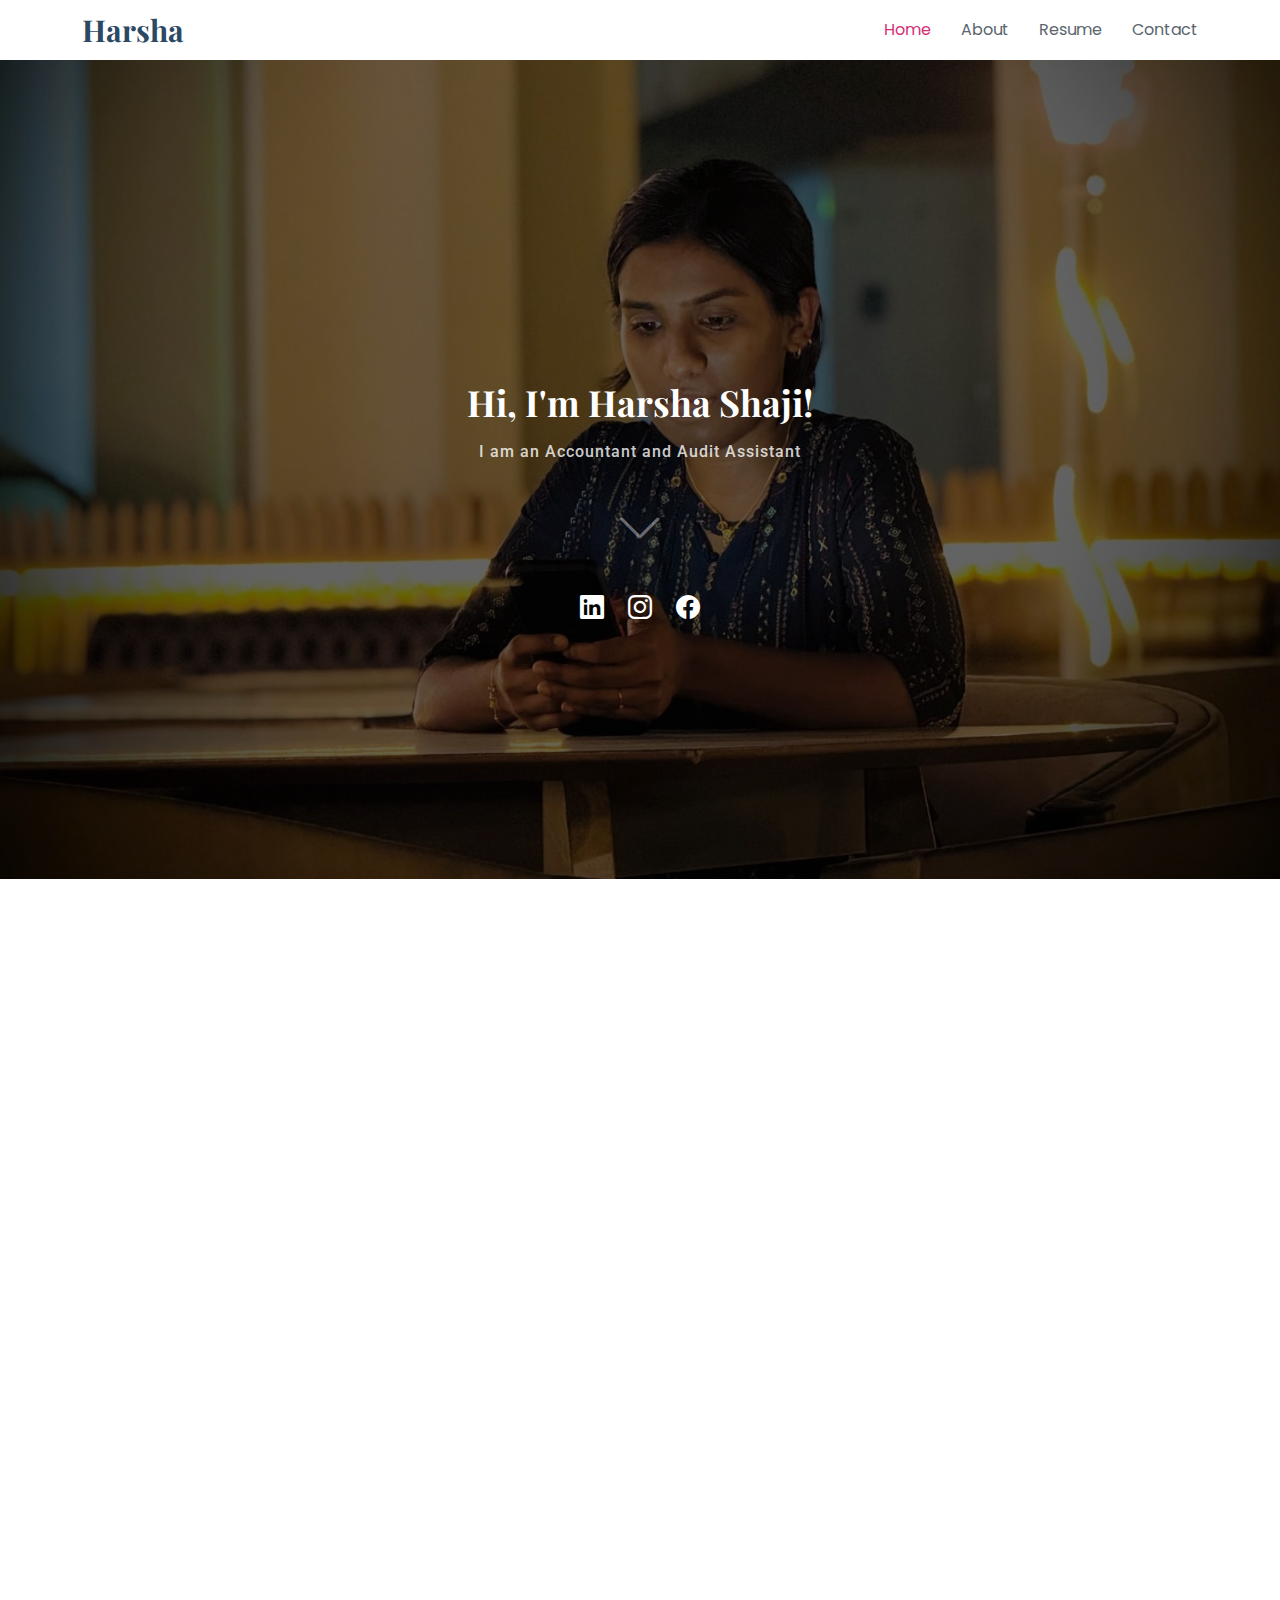
<file: index.html>
<!DOCTYPE html>
<html lang="en">

<head>
  <meta charset="utf-8">
  <meta content="width=device-width, initial-scale=1.0" name="viewport">
  <title>Harsha's Portfolio</title>
  <meta name="description" content="">
  <meta name="keywords" content="">

 

  <!-- Fonts -->
  <link href="https://fonts.googleapis.com" rel="preconnect">
  <link href="https://fonts.gstatic.com" rel="preconnect" crossorigin>
  <link href="https://fonts.googleapis.com/css2?family=Roboto:ital,wght@0,100;0,300;0,400;0,500;0,700;0,900;1,100;1,300;1,400;1,500;1,700;1,900&family=Poppins:ital,wght@0,100;0,200;0,300;0,400;0,500;0,600;0,700;0,800;0,900;1,100;1,200;1,300;1,400;1,500;1,600;1,700;1,800;1,900&family=Playfair+Display:ital,wght@0,400;0,500;0,600;0,700;0,800;0,900;1,400;1,500;1,600;1,700;1,800;1,900&display=swap" rel="stylesheet">

  <!-- Vendor CSS Files -->
  <link href="assets/vendor/bootstrap/css/bootstrap.min.css" rel="stylesheet">
  <link href="assets/vendor/bootstrap-icons/bootstrap-icons.css" rel="stylesheet">
  <link href="assets/vendor/aos/aos.css" rel="stylesheet">
  <link href="assets/vendor/glightbox/css/glightbox.min.css" rel="stylesheet">
  <link href="assets/vendor/swiper/swiper-bundle.min.css" rel="stylesheet">

  <!-- Main CSS File -->
  <link href="assets/css/main.css" rel="stylesheet">

</head>

<body class="index-page">

  <header id="header" class="header d-flex align-items-center sticky-top">
    <div class="container-fluid container-xl position-relative d-flex align-items-center justify-content-between">

      <a href="index.html" class="logo d-flex align-items-center">
        <!-- Uncomment the line below if you also wish to use an image logo -->
        <!-- <img src="assets/img/logo.png" alt=""> -->
        <h1 class="sitename">Harsha</h1>
      </a>

      <nav id="navmenu" class="navmenu">
        <ul>
          <li><a href="#hero" class="active">Home</a></li>
          <li><a href="#about">About</a></li>
          <li><a href="#resume">Resume</a></li>
          <li><a href="#contact">Contact</a></li>
        </ul>
        <i class="mobile-nav-toggle d-xl-none bi bi-list"></i>
      </nav>

    </div>
  </header>

  <main class="main">

    <!-- Hero Section -->
    <section id="hero" class="hero section dark-background">

      <div class="container text-center" data-aos="fade-up" data-aos-delay="100">
        <h2>Hi, I'm Harsha Shaji!</h2>
        <p>I am an Accountant and Audit Assistant<br></p>
        <a href="#about" class="btn-scroll" title="Scroll Down"><i class="bi bi-chevron-down"></i></a>
        <!-- Social Media Icons -->
        <div class="social-icons mt-4" data-aos="fade-up" data-aos-delay="200">
          <a href="https://www.linkedin.com/in/harsha-shaji" target="_blank" class="bi bi-linkedin"></a>
          <a href="https://www.instagram.com/_harsha_elizabeth?igsh=YW41NnZrb2lmM3Y3" target="_blank" class="bi bi-instagram"></a>
          <a href="https://www.facebook.com/share/QHWmVrbgWBRFBvvF/" target="_blank" class="bi bi-facebook"></a>
        </div>
      </div>

    </section><!-- /Hero Section -->

    <!-- About Section -->
    <section id="about" class="about section">

      <!-- Section Title -->
      <div class="container section-title" data-aos="fade-up">
        <h2>About</h2>
        <p>Experienced Accountant with a passion for financial accuracy and compliance.</p>
        <!-- Add a button to download the resume -->
        
      </div><!-- End Section Title -->

      <div class="container" data-aos="fade-up" data-aos-delay="100">

        <div class="row gy-4 justify-content-center">
          <div class="col-lg-4">
            <img src="assets/harsha2.jpg" class="img-fluid" alt="">
          </div>
          <div class="col-lg-8 content">
            <h2>Accountant &amp; Audit Assistant.</h2>
            <p class="fst-italic py-3">
              
              Dedicated to providing accurate financial analysis and reporting to ensure compliance and efficiency.
            </p>
            <div class="row">
              <div class="col-lg-6">
                <ul>
                  <li><i class="bi bi-chevron-right"></i> <strong>Birthday:</strong> <span>04 July 1999</span></li>
                  <li><i class="bi bi-chevron-right"></i> <strong>Email:</strong> <span>harshaelizshaji99@gmail.com</span></li>
                  <li><i class="bi bi-chevron-right"></i> <strong>Phone:</strong> <span>+971503849354</span></li>
                </ul>
              </div>
              <div class="col-lg-6">
                <ul>
                  <li><i class="bi bi-chevron-right"></i> <strong>Age:</strong> <span>25</span></li>
                  <li><i class="bi bi-chevron-right"></i> <strong>Degree:</strong> <span>Master of Commerce</span></li>
                  
                  <li><i class="bi bi-chevron-right"></i> <strong>Address:</strong> <span>Flat 1302, 25th building,
                    Al Hisn St., Abu Dhabi, UAE.</span></li>
                </ul>
              </div>
            </div>
            <p class="fst-italic py-3">
              Dedicated to providing accurate financial analysis and reporting to ensure compliance and efficiency.
            <br>
              An organised and dedicated accountant with 2 years and 2 month of experience handling financial records, bank reconciliation, and promising correct reporting. Capable of using ERP software Tally 9, Tally Prime, and Microsoft Office. Actively looking for opportunities as an accountant with a reputed organisation.
            <br><a href="Harsha Resume.pdf" class="btn btn-custom" download>Download Resume</a>
          </p>
        </div>

      </div>

    </section><!-- /About Section -->

    <!-- Skills Section -->
    <section id="skills" class="skills section">

      <!-- Section Title -->
      <div class="container section-title" data-aos="fade-up">
        <h2>Skills</h2>
        
      </div><!-- End Section Title -->

      <div class="container" data-aos="fade-up" data-aos-delay="100">

        <div class="row skills-content skills-animation">

          <div class="col-lg-6">

            <div class="progress">
              <span class="skill"><span>Tally ERP 9 And Prime</span> <i class="val">100%</i></span>
              <div class="progress-bar-wrap">
                <div class="progress-bar" role="progressbar" aria-valuenow="100" aria-valuemin="0" aria-valuemax="100"></div>
              </div>
            </div><!-- End Skills Item -->

            <div class="progress">
              <span class="skill"><span>MS Office</span> <i class="val">100%</i></span>
              <div class="progress-bar-wrap">
                <div class="progress-bar" role="progressbar" aria-valuenow="90" aria-valuemin="0" aria-valuemax="100"></div>
              </div>
            </div><!-- End Skills Item -->

            <div class="progress">
              <span class="skill"><span>VAT</span> <i class="val">80%</i></span>
              <div class="progress-bar-wrap">
                <div class="progress-bar" role="progressbar" aria-valuenow="75" aria-valuemin="0" aria-valuemax="100"></div>
              </div>
            </div><!-- End Skills Item -->

          </div>

          

        </div>

      </div>

    </section><!-- /Skills Section -->

    <!-- Resume Section -->
    <section id="resume" class="resume section light-background">

      <!-- Section Title -->
      <div class="container section-title" data-aos="fade-up">
        <h2>Resume</h2>
        <p>Explore my professional journey and accomplishments.</p>
      </div><!-- End Section Title -->

      <div class="container">

        <div class="row">

          <div class="col-lg-6" data-aos="fade-up" data-aos-delay="100">
            <h3 class="resume-title">Sumary</h3>

            <div class="resume-item pb-0">
              <h4>Harsha Shaji</h4>
              <p><em>Innovative and detail-oriented Accountant with 2+ years of experience in financial analysis and reporting, ensuring compliance and accuracy in financial documentation.</em></p>
              
            </div><!-- End Resume Item -->

            <h3 class="resume-title">Education</h3>
            <div class="resume-item">
              <h4>M.Com Finance and Taxation</h4>
              <h5>2019 - 2021</h5>
              <p><em>MES College Erumely, Mahatma Gandhi University</em></p>
            </div><!-- End Resume Item -->

            <div class="resume-item">
              <h4>B.Com Computer Application</h4>
              <h5>2016 - 2019</h5>
              <p><em>St. Dominic’s College Kanjirappally, Mahatma Gandhi University</em></p>
            </div><!-- End Resume Item -->

            <div class="resume-item">
              <h4>Higher Secondary</h4>
              <h5>2014 - 2016</h5>
              <p><em>St. Thomas HSS, Erumely, Board Of Higher Secondary Examination Kerala, India</em></p>
            </div><!-- End Resume Item -->

            <div class="resume-item">
              <h4>SSLC</h4>
              <h5>2014</h5>
              <p><em>Assumption High School, Palambra, Board of Public Examination, Kerala, India</em></p>
            </div><!-- End Resume Item -->

          </div>

          <div class="col-lg-6" data-aos="fade-up" data-aos-delay="100">
            <h3 class="resume-title">Professional Experience</h3>
    
            <div class="resume-item">
              <h4>Consolidated Lifting Equipment LLC-Abu Dhabi</h4>
              <h5>July 2024 - September 2024</h5>
              <p><em>Accountant cum Admin</em></p>
              <ul>
                <li>Distributing petty cash, reconciling supplier accounts, managing communications through phone calls, emails, and guest greetings.</li>
                <li>Checking invoices for accuracy, preparing purchase orders and quotes, and filing taxes for compliance.</li>
              </ul>
            </div><!-- End Resume Item -->
    
            <div class="resume-item">
              <h4>Season Rubbers Private Limited-India</h4>
              <h5>January 2024 - June 2024</h5>
              <p><em>Accountant</em></p>
              <ul>
                <li>Maintaining supplier information, preparing financial reports, managing inventories, processing invoices and payments.</li>
                <li>Handling accounts payable and receivable, issuing debit and credit notes, reconciling bank statements, processing payroll.</li>
                <li>Managing monthly bank reconciliations and cash flow statements, assisting with tax matters.</li>
              </ul>
            </div><!-- End Resume Item -->
    
            <div class="resume-item">
              <h4>Aji Associates-India</h4>
              <h5>June 2022 - December 2023</h5>
              <p><em>Accountant cum Audit Assistant</em></p>
              <ul>
                <li>Posting journal entries, assisting in the creation of financial reports and statements, reconciling bank statements.</li>
                <li>Entering financial data into accounting software, monthly account reconciliations, supporting audits.</li>
                <li>Preparing and filing tax returns, addressing client inquiries, additional accounting-related duties.</li>
              </ul>
            </div><!-- End Resume Item -->
    
          </div>

        </div>

      </div>

    </section><!-- /Resume Section -->

    

    <!-- Contact Section -->
<section id="contact" class="contact section">

  <!-- Section Title -->
  <div class="container section-title" data-aos="fade-up">
    <h2>Contact</h2>
    <p>If you have any questions or would like to work together, feel free to reach out!</p>
  </div><!-- End Section Title -->

  <div class="container" data-aos="fade" data-aos-delay="100">

    <div class="row gy-4">

      <div class="col-lg-4">
        <div class="info-item d-flex" data-aos="fade-up" data-aos-delay="200">
          <i class="bi bi-geo-alt flex-shrink-0"></i>
          <div>
            <h3>Address</h3>
            <p>Flat 1302, 25th building,<br>Al Hisn St., Abu Dhabi, UAE.</p>
          </div>
        </div><!-- End Info Item -->

        <div class="info-item d-flex" data-aos="fade-up" data-aos-delay="300">
          <i class="bi bi-telephone flex-shrink-0"></i>
          <div>
            <h3>Call Me</h3>
            <p>+971503849354</p>
          </div>
        </div><!-- End Info Item -->

        <div class="info-item d-flex" data-aos="fade-up" data-aos-delay="400">
          <i class="bi bi-envelope flex-shrink-0"></i>
          <div>
            <h3>Email Me</h3>
            <p>harshaelizshaji99@gmail.com</p>
          </div>
        </div><!-- End Info Item -->

        <div class="info-item d-flex" data-aos="fade-up" data-aos-delay="500">
          <i class="bi bi-linkedin flex-shrink-0"></i>
          <div>
            <h3>LinkedIn</h3>
            <p><a href="http://www.linkedin.com/in/harsha-shaji">linkedin.com/in/harsha-shaji</a></p>
          </div>
        </div><!-- End Info Item -->

      </div>

      <div class="col-lg-8">
        <form action="forms/contact.php" method="post" class="php-email-form" data-aos="fade-up" data-aos-delay="200">
          <div class="row gy-4">

            <div class="col-md-6">
              <input type="text" name="name" class="form-control" placeholder="Your Name" required="">
            </div>

            <div class="col-md-6">
              <input type="email" class="form-control" name="email" placeholder="Your Email" required="">
            </div>

            <div class="col-md-12">
              <input type="text" class="form-control" name="subject" placeholder="Subject" required="">
            </div>

            <div class="col-md-12">
              <textarea class="form-control" name="message" rows="6" placeholder="Message" required=""></textarea>
            </div>

            <div class="col-md-12 text-center">
              <div class="loading">Loading</div>
              <div class="error-message"></div>
              <div class="sent-message">Your message has been sent. Thank you!</div>

              <button type="submit">Send Message</button>
            </div>

          </div>
        </form>
      </div><!-- End Contact Form -->

    </div>

  </div>

</section><!-- /Contact Section -->

  </main>

  

  <!-- Scroll Top -->
  <a href="#" id="scroll-top" class="scroll-top d-flex align-items-center justify-content-center"><i class="bi bi-arrow-up-short"></i></a>

  <!-- Preloader -->
  <div id="preloader"></div>

  <!-- Vendor JS Files -->
  <script src="assets/vendor/bootstrap/js/bootstrap.bundle.min.js"></script>
  <script src="assets/vendor/php-email-form/validate.js"></script>
  <script src="assets/vendor/aos/aos.js"></script>
  <script src="assets/vendor/waypoints/noframework.waypoints.js"></script>
  <script src="assets/vendor/glightbox/js/glightbox.min.js"></script>
  <script src="assets/vendor/imagesloaded/imagesloaded.pkgd.min.js"></script>
  <script src="assets/vendor/isotope-layout/isotope.pkgd.min.js"></script>
  <script src="assets/vendor/swiper/swiper-bundle.min.js"></script>

  <!-- Main JS File -->
  <script src="assets/js/main.js"></script>

</body>

</html>
</file>
<file: assets/css/main.css>
/**
* Template Name: Lonely
* Template URL: https://bootstrapmade.com/free-html-bootstrap-template-lonely/
* Updated: Aug 07 2024 with Bootstrap v5.3.3
* Author: BootstrapMade.com
* License: https://bootstrapmade.com/license/
*/

/*--------------------------------------------------------------
# Font & Color Variables
# Help: https://bootstrapmade.com/color-system/
--------------------------------------------------------------*/
/* Fonts */
:root {
  --default-font: "Roboto",  system-ui, -apple-system, "Segoe UI", Roboto, "Helvetica Neue", Arial, "Noto Sans", "Liberation Sans", sans-serif, "Apple Color Emoji", "Segoe UI Emoji", "Segoe UI Symbol", "Noto Color Emoji";
  --heading-font: "Playfair Display",  sans-serif;
  --nav-font: "Poppins",  sans-serif;
}

/* Global Colors - The following color variables are used throughout the website. Updating them here will change the color scheme of the entire website */
:root { 
  --background-color: #ffffff; /* Background color for the entire website, including individual sections */
  --default-color: #5a656e; /* Default color used for the majority of the text content across the entire website */
  --heading-color: #2c4964; /* Color for headings, subheadings and title throughout the website */
  --accent-color: #d43076; /* Accent color that represents your brand on the website. It's used for buttons, links, and other elements that need to stand out */
  --surface-color: #ffffff; /* The surface color is used as a background of boxed elements within sections, such as cards, icon boxes, or other elements that require a visual separation from the global background. */
  --contrast-color: #ffffff; /* Contrast color for text, ensuring readability against backgrounds of accent, heading, or default colors. */
}

/* Nav Menu Colors - The following color variables are used specifically for the navigation menu. They are separate from the global colors to allow for more customization options */
:root {
  --nav-color: #5a656e;  /* The default color of the main navmenu links */
  --nav-hover-color: #d43076; /* Applied to main navmenu links when they are hovered over or active */
  --nav-mobile-background-color: #ffffff; /* Used as the background color for mobile navigation menu */
  --nav-dropdown-background-color: #ffffff; /* Used as the background color for dropdown items that appear when hovering over primary navigation items */
  --nav-dropdown-color: #5a656e; /* Used for navigation links of the dropdown items in the navigation menu. */
  --nav-dropdown-hover-color: #d43076; /* Similar to --nav-hover-color, this color is applied to dropdown navigation links when they are hovered over. */
}

/* Color Presets - These classes override global colors when applied to any section or element, providing reuse of the sam color scheme. */

.light-background {
  --background-color: #f2f6f9;
  --surface-color: #ffffff;
}

.dark-background {
  --background-color: #060606;
  --default-color: #ffffff;
  --heading-color: #ffffff;
  --surface-color: #252525;
  --contrast-color: #ffffff;
}

/* Smooth scroll */
:root {
  scroll-behavior: smooth;
}

/*--------------------------------------------------------------
# General Styling & Shared Classes
--------------------------------------------------------------*/
body {
  color: var(--default-color);
  background-color: var(--background-color);
  font-family: var(--default-font);
}

a {
  color: var(--accent-color);
  text-decoration: none;
  transition: 0.3s;
}

a:hover {
  color: color-mix(in srgb, var(--accent-color), transparent 25%);
  text-decoration: none;
}

h1,
h2,
h3,
h4,
h5,
h6 {
  color: var(--heading-color);
  font-family: var(--heading-font);
}

/* PHP Email Form Messages
------------------------------*/
.php-email-form .error-message {
  display: none;
  background: #df1529;
  color: #ffffff;
  text-align: left;
  padding: 15px;
  margin-bottom: 24px;
  font-weight: 600;
}

.php-email-form .sent-message {
  display: none;
  color: #ffffff;
  background: #059652;
  text-align: center;
  padding: 15px;
  margin-bottom: 24px;
  font-weight: 600;
}

.php-email-form .loading {
  display: none;
  background: var(--surface-color);
  text-align: center;
  padding: 15px;
  margin-bottom: 24px;
}

.php-email-form .loading:before {
  content: "";
  display: inline-block;
  border-radius: 50%;
  width: 24px;
  height: 24px;
  margin: 0 10px -6px 0;
  border: 3px solid var(--accent-color);
  border-top-color: var(--surface-color);
  animation: php-email-form-loading 1s linear infinite;
}

@keyframes php-email-form-loading {
  0% {
    transform: rotate(0deg);
  }

  100% {
    transform: rotate(360deg);
  }
}

/*--------------------------------------------------------------
# Global Header
--------------------------------------------------------------*/
.header {
  color: var(--default-color);
  background-color: var(--background-color);
  padding: -1px 0;
  transition: all 0.5s;
  z-index: 997;
}

.header .logo {
  line-height: 1;
}

.header .logo img {
  max-height: 35px;
  margin-right: 8px;
}

.header .logo h1 {
  font-size: 30px;
  margin: 0;
  font-weight: 700;
  color: var(--heading-color);
}

.scrolled .header {
  box-shadow: 0px 0 18px rgba(0, 0, 0, 0.1);
}

/*--------------------------------------------------------------
# Navigation Menu
--------------------------------------------------------------*/
/* Navmenu - Desktop */
@media (min-width: 1200px) {
  .navmenu {
    padding: 0;
  }

  .navmenu ul {
    margin: 0;
    padding: 0;
    display: flex;
    list-style: none;
    align-items: center;
  }

  .navmenu li {
    position: relative;
  }

  .navmenu a,
  .navmenu a:focus {
    color: var(--nav-color);
    padding: 18px 15px;
    font-size: 16px;
    font-family: var(--nav-font);
    font-weight: 400;
    display: flex;
    align-items: center;
    justify-content: space-between;
    white-space: nowrap;
    transition: 0.3s;
  }

  .navmenu a i,
  .navmenu a:focus i {
    font-size: 12px;
    line-height: 0;
    margin-left: 5px;
    transition: 0.3s;
  }

  .navmenu li:last-child a {
    padding-right: 0;
  }

  .navmenu li:hover>a,
  .navmenu .active,
  .navmenu .active:focus {
    color: var(--nav-hover-color);
  }

  .navmenu .dropdown ul {
    margin: 0;
    padding: 10px 0;
    background: var(--nav-dropdown-background-color);
    display: block;
    position: absolute;
    visibility: hidden;
    left: 14px;
    top: 130%;
    opacity: 0;
    transition: 0.3s;
    border-radius: 4px;
    z-index: 99;
    box-shadow: 0px 0px 30px rgba(0, 0, 0, 0.1);
  }

  .navmenu .dropdown ul li {
    min-width: 200px;
  }

  .navmenu .dropdown ul a {
    padding: 10px 20px;
    font-size: 15px;
    text-transform: none;
    color: var(--nav-dropdown-color);
  }

  .navmenu .dropdown ul a i {
    font-size: 12px;
  }

  .navmenu .dropdown ul a:hover,
  .navmenu .dropdown ul .active:hover,
  .navmenu .dropdown ul li:hover>a {
    color: var(--nav-dropdown-hover-color);
  }

  .navmenu .dropdown:hover>ul {
    opacity: 1;
    top: 100%;
    visibility: visible;
  }

  .navmenu .dropdown .dropdown ul {
    top: 0;
    left: -90%;
    visibility: hidden;
  }

  .navmenu .dropdown .dropdown:hover>ul {
    opacity: 1;
    top: 0;
    left: -100%;
    visibility: visible;
  }
}

/* Navmenu - Mobile */
@media (max-width: 1199px) {
  .mobile-nav-toggle {
    color: var(--nav-color);
    font-size: 28px;
    line-height: 0;
    margin-right: 10px;
    cursor: pointer;
    transition: color 0.3s;
  }

  .navmenu {
    padding: 0;
    z-index: 9997;
  }

  .navmenu ul {
    display: none;
    list-style: none;
    position: absolute;
    inset: 60px 20px 20px 20px;
    padding: 10px 0;
    margin: 0;
    border-radius: 6px;
    background-color: var(--nav-mobile-background-color);
    overflow-y: auto;
    transition: 0.3s;
    z-index: 9998;
    box-shadow: 0px 0px 30px rgba(0, 0, 0, 0.1);
  }

  .navmenu a,
  .navmenu a:focus {
    color: var(--nav-dropdown-color);
    padding: 10px 20px;
    font-family: var(--nav-font);
    font-size: 17px;
    font-weight: 500;
    display: flex;
    align-items: center;
    justify-content: space-between;
    white-space: nowrap;
    transition: 0.3s;
  }

  .navmenu a i,
  .navmenu a:focus i {
    font-size: 12px;
    line-height: 0;
    margin-left: 5px;
    width: 30px;
    height: 30px;
    display: flex;
    align-items: center;
    justify-content: center;
    border-radius: 50%;
    transition: 0.3s;
    background-color: color-mix(in srgb, var(--accent-color), transparent 90%);
  }

  .navmenu a i:hover,
  .navmenu a:focus i:hover {
    background-color: var(--accent-color);
    color: var(--contrast-color);
  }

  .navmenu a:hover,
  .navmenu .active,
  .navmenu .active:focus {
    color: var(--nav-dropdown-hover-color);
  }

  .navmenu .active i,
  .navmenu .active:focus i {
    background-color: var(--accent-color);
    color: var(--contrast-color);
    transform: rotate(180deg);
  }

  .navmenu .dropdown ul {
    position: static;
    display: none;
    z-index: 99;
    padding: 10px 0;
    margin: 10px 20px;
    background-color: var(--nav-dropdown-background-color);
    border: 1px solid color-mix(in srgb, var(--default-color), transparent 90%);
    box-shadow: none;
    transition: all 0.5s ease-in-out;
  }

  .navmenu .dropdown ul ul {
    background-color: rgba(33, 37, 41, 0.1);
  }

  .navmenu .dropdown>.dropdown-active {
    display: block;
    background-color: rgba(33, 37, 41, 0.03);
  }

  .mobile-nav-active {
    overflow: hidden;
  }

  .mobile-nav-active .mobile-nav-toggle {
    color: #fff;
    position: absolute;
    font-size: 32px;
    top: 15px;
    right: 15px;
    margin-right: 0;
    z-index: 9999;
  }

  .mobile-nav-active .navmenu {
    position: fixed;
    overflow: hidden;
    inset: 0;
    background: rgba(33, 37, 41, 0.8);
    transition: 0.3s;
  }

  .mobile-nav-active .navmenu>ul {
    display: block;
  }
}

/*--------------------------------------------------------------
# Global Footer
--------------------------------------------------------------*/
.footer {
  color: var(--default-color);
  background-color: var(--background-color);
  font-size: 14px;
  text-align: center;
  padding: 30px 0;
  position: relative;
}

.footer h3 {
  font-size: 36px;
  font-weight: 700;
  position: relative;
  padding: 0;
  margin: 0 0 15px 0;
}

.footer p {
  font-size: 15;
  font-style: italic;
  padding: 0;
  margin: 0 0 30px 0;
}

.footer .social-links {
  margin: 0 0 30px 0;
}

.footer .social-links a {
  font-size: 16px;
  display: flex;
  align-items: center;
  justify-content: center;
  background: var(--accent-color);
  color: var(--contrast-color);
  line-height: 1;
  margin: 0 4px;
  border-radius: 50%;
  text-align: center;
  width: 36px;
  height: 36px;
  transition: 0.3s;
}

.footer .social-links a:hover {
  background: color-mix(in srgb, var(--accent-color), transparent 20%);
  text-decoration: none;
}

.footer .copyright {
  padding-top: 25px;
  border-top: 1px solid color-mix(in srgb, var(--default-color), transparent 90%);
}

.footer .credits {
  font-size: 13px;
  padding-top: 5px;
}

/*--------------------------------------------------------------
# Preloader
--------------------------------------------------------------*/
#preloader {
  position: fixed;
  inset: 0;
  z-index: 999999;
  overflow: hidden;
  background: var(--background-color);
  transition: all 0.6s ease-out;
}

#preloader:before {
  content: "";
  position: fixed;
  top: calc(50% - 30px);
  left: calc(50% - 30px);
  border: 6px solid #ffffff;
  border-color: var(--accent-color) transparent var(--accent-color) transparent;
  border-radius: 50%;
  width: 60px;
  height: 60px;
  animation: animate-preloader 1.5s linear infinite;
}

@keyframes animate-preloader {
  0% {
    transform: rotate(0deg);
  }

  100% {
    transform: rotate(360deg);
  }
}

/*--------------------------------------------------------------
# Scroll Top Button
--------------------------------------------------------------*/
.scroll-top {
  position: fixed;
  visibility: hidden;
  opacity: 0;
  right: 15px;
  bottom: 15px;
  z-index: 99999;
  background-color: var(--accent-color);
  width: 40px;
  height: 40px;
  border-radius: 4px;
  transition: all 0.4s;
}

.scroll-top i {
  font-size: 24px;
  color: var(--contrast-color);
  line-height: 0;
}

.scroll-top:hover {
  background-color: color-mix(in srgb, var(--accent-color), transparent 20%);
  color: var(--contrast-color);
}

.scroll-top.active {
  visibility: visible;
  opacity: 1;
}

/*--------------------------------------------------------------
# Disable aos animation delay on mobile devices
--------------------------------------------------------------*/
@media screen and (max-width: 768px) {
  [data-aos-delay] {
    transition-delay: 0 !important;
  }
}

/*--------------------------------------------------------------
# Global Page Titles & Breadcrumbs
--------------------------------------------------------------*/
.page-title {
  color: var(--default-color);
  background-color: var(--background-color);
  padding: 25px 0;
  position: relative;
}

.page-title h1 {
  font-size: 24px;
  font-weight: 700;
}

.page-title .breadcrumbs ol {
  display: flex;
  flex-wrap: wrap;
  list-style: none;
  padding: 0;
  margin: 0;
  font-size: 14px;
  font-weight: 400;
}

.page-title .breadcrumbs ol li+li {
  padding-left: 10px;
}

.page-title .breadcrumbs ol li+li::before {
  content: "/";
  display: inline-block;
  padding-right: 10px;
  color: color-mix(in srgb, var(--default-color), transparent 70%);
}

/*--------------------------------------------------------------
# Global Sections
--------------------------------------------------------------*/
section,
.section {
  color: var(--default-color);
  background-color: var(--background-color);
  padding: 60px 0;
  scroll-margin-top: 90px;
  overflow: clip;
}

@media (max-width: 1199px) {

  section,
  .section {
    scroll-margin-top: 66px;
  }
}

/*--------------------------------------------------------------
# Global Section Titles
--------------------------------------------------------------*/
.section-title {
  padding-bottom: 60px;
  position: relative;
}

.section-title h2 {
  font-size: 32px;
  font-weight: 700;
  margin-bottom: 20px;
  padding-bottom: 20px;
  position: relative;
}

.section-title h2:after {
  content: "";
  position: absolute;
  display: block;
  width: 50px;
  height: 3px;
  background: var(--accent-color);
  left: 0;
  right: 0;
  bottom: 0;
}

.section-title p {
  margin-bottom: 0;
}

/*--------------------------------------------------------------
# Hero Section
--------------------------------------------------------------*/
.hero {
  background: linear-gradient(135deg, rgba(0, 0, 0, 0.55) 0%, rgba(0, 0, 0, 0.55) 100%), url('../harsha1.jpg') center center/cover no-repeat;
  background-size: cover; /
  width: 100%;
  min-height: 91vh;
  position: relative;
  padding: 120px 0 60px 0;
  display: flex;
  align-items: center;
  justify-content: center;
}

.hero:before {
  content: "";
  background: color-mix(in srgb, var(--background-color), transparent 90%);
  position: absolute;
  inset: 0;
  z-index: 2;
}

.hero img {
  position: absolute;
  inset: 0;
  display: block;
  width: 100%;
  height: 100%;
  object-fit: cover;
  z-index: 1;
}

.hero .container {
  position: relative;
  z-index: 3;
}

.hero h2 {
  margin: 0;
  font-size: 36px;
  font-weight: 700;
  line-height: 56px;
}

.hero p {
  color: color-mix(in srgb, var(--default-color), transparent 20%);
  margin: 10px 0 0 0;
  font-size: 16px;
  font-weight: 500;
  letter-spacing: 1px;
}

@media (max-width: 640px) {
  .hero h1 {
    font-size: 30px;
    line-height: 36px;
  }
}

.hero .btn-scroll {
  transition: 0.4s;
  color: color-mix(in srgb, var(--default-color), transparent 60%);
  display: block;
  margin-top: 30px;
  animation: btn-up-down 1s ease-in-out infinite alternate-reverse both;
}

.hero .btn-scroll i {
  font-size: 48px;
}

.hero .btn-scroll:hover {
  color: var(--accent-color);
}

@keyframes btn-up-down {
  0% {
    transform: translateY(5px);
  }

  100% {
    transform: translateY(-5px);
  }
}

/*--------------------------------------------------------------
# About Section
--------------------------------------------------------------*/
.about .content h2 {
  font-weight: 700;
  font-size: 24px;
}

.about .content ul {
  list-style: none;
  padding: 0;
}

.about .content ul li {
  margin-bottom: 20px;
  display: flex;
  align-items: center;
}

.about .content ul strong {
  margin-right: 10px;
}

.about .content ul i {
  font-size: 16px;
  margin-right: 5px;
  color: var(--accent-color);
  line-height: 0;
}

/*--------------------------------------------------------------
# Skills Section
--------------------------------------------------------------*/
.skills .progress {
  height: 60px;
  display: block;
  background: none;
  border-radius: 0;
}

.skills .progress .skill {
  color: var(--heading-color);
  padding: 0;
  margin: 0 0 6px 0;
  text-transform: uppercase;
  display: block;
  font-weight: 600;
  font-family: var(--heading-font);
}

.skills .progress .skill .val {
  float: right;
  font-style: normal;
}

.skills .progress-bar-wrap {
  background: color-mix(in srgb, var(--default-color), transparent 90%);
  height: 10px;
}

.skills .progress-bar {
  width: 1px;
  height: 10px;
  transition: 0.9s;
  background-color: var(--accent-color);
}

/*--------------------------------------------------------------
# Resume Section
--------------------------------------------------------------*/
.resume .resume-title {
  color: var(--heading-color);
  font-size: 26px;
  font-weight: 700;
  margin-top: 20px;
  margin-bottom: 20px;
}

.resume .resume-item {
  padding: 0 0 20px 20px;
  margin-top: -2px;
  border-left: 2px solid var(--accent-color);
  position: relative;
}

.resume .resume-item h4 {
  line-height: 18px;
  font-size: 18px;
  font-weight: 600;
  text-transform: uppercase;
  color: color-mix(in srgb, var(--default-color), transparent 20%);
  margin-bottom: 10px;
}

.resume .resume-item h5 {
  font-size: 16px;
  padding: 5px 15px;
  display: inline-block;
  font-weight: 600;
  margin-bottom: 10px;
}

.resume .resume-item ul {
  padding-left: 20px;
}

.resume .resume-item ul li {
  padding-bottom: 10px;
}

.resume .resume-item:last-child {
  padding-bottom: 0;
}

.resume .resume-item::before {
  content: "";
  position: absolute;
  width: 16px;
  height: 16px;
  border-radius: 50px;
  left: -9px;
  top: 0;
  background: var(--background-color);
  border: 2px solid var(--accent-color);
}

/*--------------------------------------------------------------
# Contact Section
--------------------------------------------------------------*/
.contact .info-item+.info-item {
  margin-top: 40px;
}

.contact .info-item i {
  color: var(--accent-color);
  background: color-mix(in srgb, var(--accent-color), transparent 92%);
  font-size: 20px;
  width: 44px;
  height: 44px;
  display: flex;
  justify-content: center;
  align-items: center;
  border-radius: 50px;
  transition: all 0.3s ease-in-out;
  margin-right: 15px;
}

.contact .info-item h3 {
  padding: 0;
  font-size: 18px;
  font-weight: 700;
  margin-bottom: 5px;
}

.contact .info-item p {
  padding: 0;
  margin-bottom: 0;
  font-size: 14px;
}

.contact .info-item:hover i {
  background: var(--accent-color);
  color: var(--contrast-color);
}

.contact .php-email-form {
  height: 100%;
}

.contact .php-email-form input[type=text],
.contact .php-email-form input[type=email],
.contact .php-email-form textarea {
  font-size: 14px;
  padding: 10px 15px;
  box-shadow: none;
  border-radius: 0;
  color: var(--default-color);
  background-color: color-mix(in srgb, var(--background-color), transparent 50%);
  border-color: color-mix(in srgb, var(--default-color), transparent 80%);
}

.contact .php-email-form input[type=text]:focus,
.contact .php-email-form input[type=email]:focus,
.contact .php-email-form textarea:focus {
  border-color: var(--accent-color);
}

.contact .php-email-form input[type=text]::placeholder,
.contact .php-email-form input[type=email]::placeholder,
.contact .php-email-form textarea::placeholder {
  color: color-mix(in srgb, var(--default-color), transparent 70%);
}

.contact .php-email-form button[type=submit] {
  color: var(--contrast-color);
  background: var(--accent-color);
  border: 0;
  padding: 10px 30px;
  transition: 0.4s;
  border-radius: 50px;
}

.contact .php-email-form button[type=submit]:hover {
  background: color-mix(in srgb, var(--accent-color), transparent 25%);
}


.social-icons a {
  font-size: 1.5rem;
  margin: 0 10px;
  color: #fff;
  transition: color 0.3s ease;
}

.social-icons a:hover {
  color: #df1529; /* Change to your preferred hover color */
}

.btn-custom {
  display: inline-block;
  margin-top: 20px;
  padding: 10px 20px;
  background-color: #df1529; /* Change to match your site's color scheme */
  color: #fff;
  border-radius: 5px;
  text-decoration: none;
  transition: background-color 0.3s ease;
}

.btn-custom:hover {
  background-color: #be2131; 
  color: #fff;/* Darker shade for hover effect */
}
</file>
